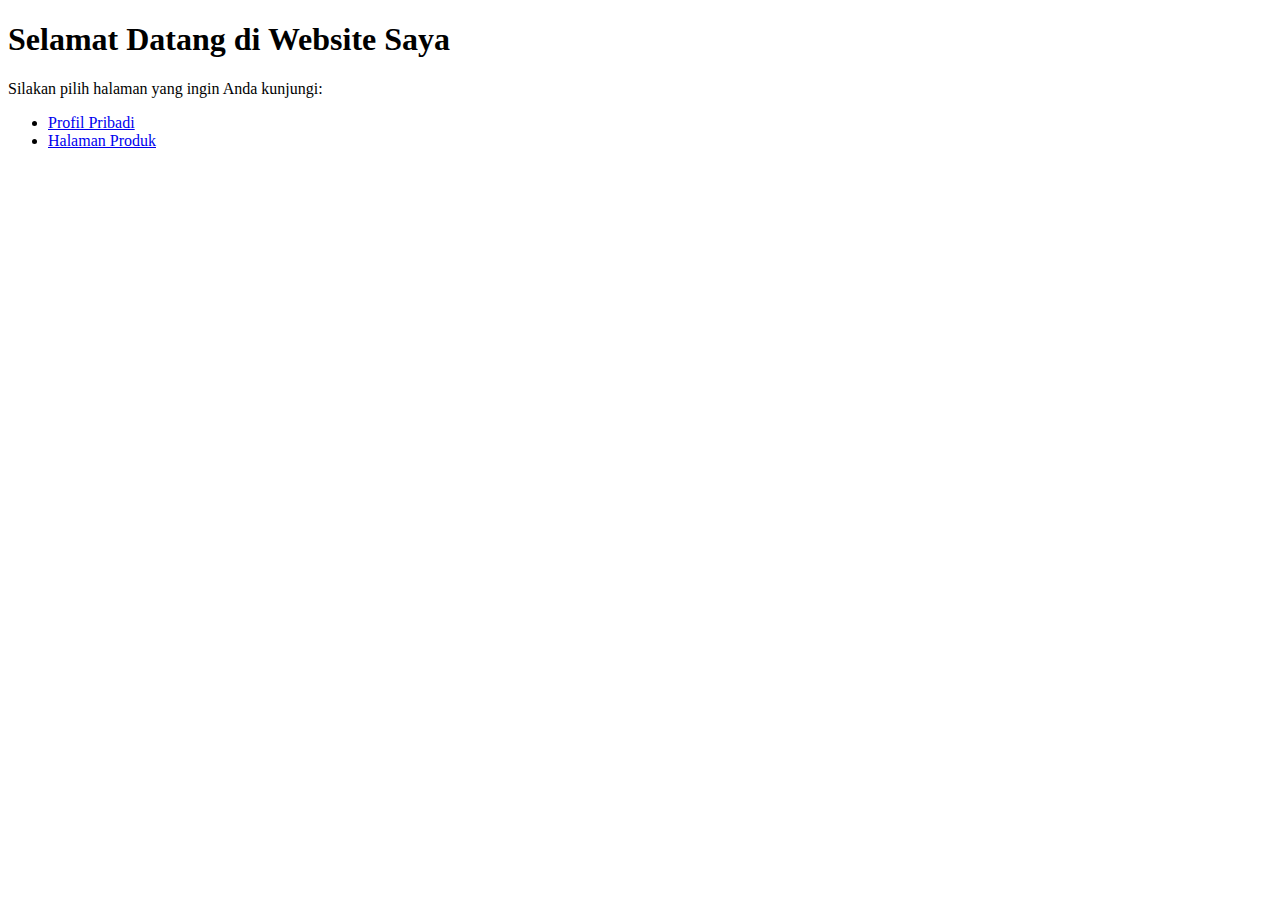
<file: index.html>
<!DOCTYPE html>
<html lang="id">
<head>
    <meta charset="UTF-8">
    <meta name="viewport" content="width=device-width, initial-scale=1.0">
    <title>Halaman Utama</title>
</head>
<body>
    <h1>Selamat Datang di Website Saya</h1>
    <p>Silakan pilih halaman yang ingin Anda kunjungi:</p>
    <ul>
        <li><a href="profil.html">Profil Pribadi</a></li>
        <li><a href="produk.html">Halaman Produk</a></li>
    </ul>
</body>
</html>
</file>
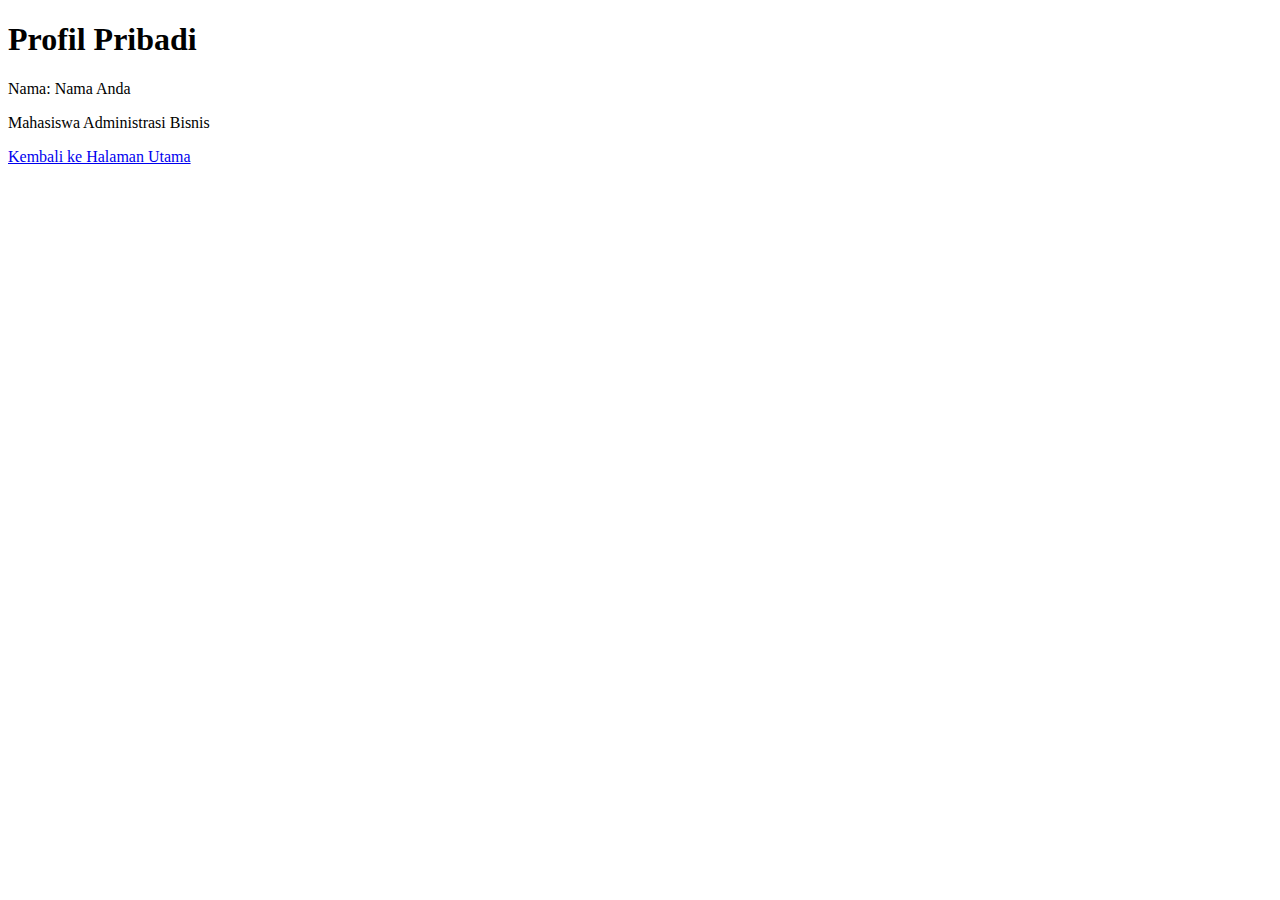
<file: profil.html>
<!DOCTYPE html>
<html lang="id">
<head>
    <meta charset="UTF-8">
    <meta name="viewport" content="width=device-width, initial-scale=1.0">
    <title>Profil Pribadi</title>
</head>
<body>
    <h1>Profil Pribadi</h1>
    <p>Nama: Nama Anda</p>
    <p>Mahasiswa Administrasi Bisnis</p>
    <a href="index.html">Kembali ke Halaman Utama</a>
</body>
</html>
</file>
